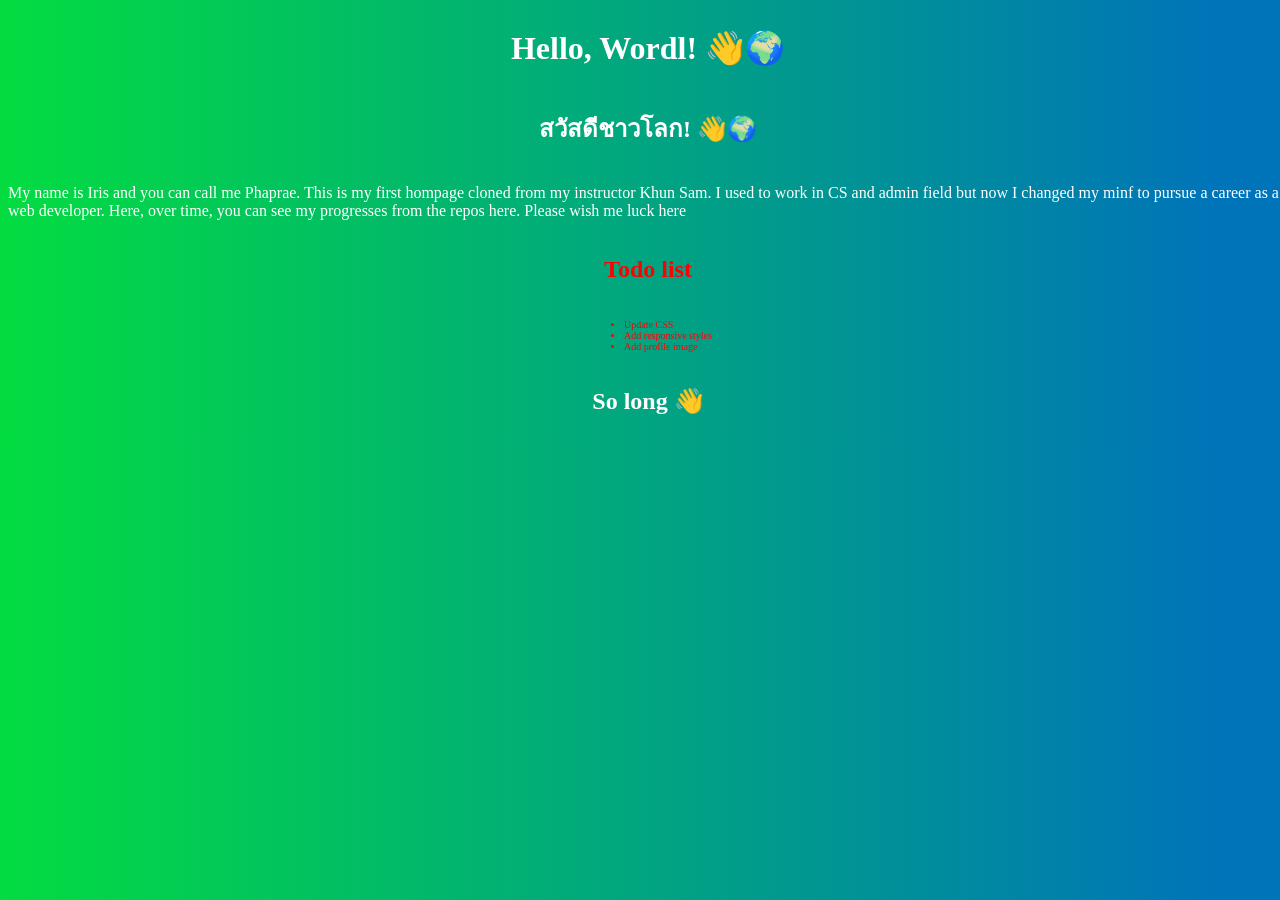
<file: index.html>
<!DOCTYPE html>
<html lang="en">
    <head>
		<title>My homepage</title>
		<style>
			body {
				height: 100%;
				width: 100%;
				display: flex;
				flex-direction: column;
				justify-content: center;
				align-items: center;
				background-image: linear-gradient(90deg,#03dc41 0%,#0074b9 95%);
				color: white;
			}
			#todo-list {
				color: red;
				font-weight: bold;
			}
			li {
				font-size: 10px;
				color: red;
			}
		</style>
	</head>
	<body>
		<h1>Hello, Wordl! 👋🌍</h1>
		<h2>สวัสดีชาวโลก! 👋🌍</h2>
    <p>
        My name is Iris and you can call me Phaprae. This is my first hompage cloned from my instructor Khun Sam.
        I used to work in CS and admin field but now I changed my minf to pursue a career as a web developer. 
        Here, over time, you can see my progresses from the repos here. Please wish me luck here
    </p>
		<h2 id="todo-list">Todo list</h2>
		<ul>
			<li>Update CSS</li>
			<li>Add responsive styles</li>
			<li>Add profile image</li>
		</ul>
		<h2>So long 👋</h2>
	<body>
</html>
</file>
